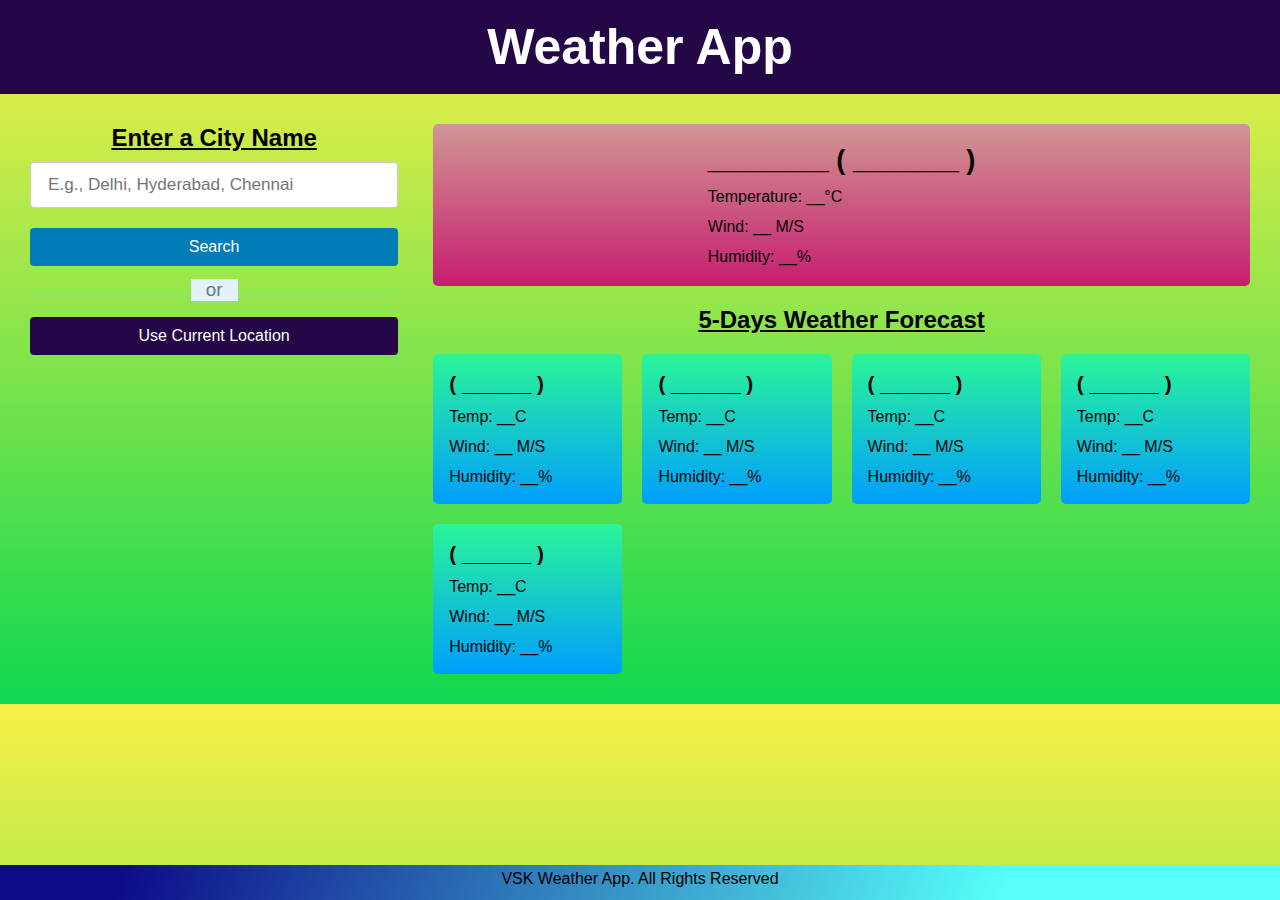
<file: index.html>
<!DOCTYPE html>
<html lang="en">
  <head>
    <meta charset="utf-8">
    <title>Weather App VSK</title>
    <link rel="stylesheet" href="Day10Task10.css">
    <meta name="viewport" content="width=device-width, initial-scale=1.0">
    <script src="Day10Task10.js" defer></script>
  </head>
  <body>
    <header>
    <h1>Weather App</h1>
  </header>
    <div class="container">
      <div class="weather-input">
        <h2><u>Enter a City Name</u></h2>
        <input class="city-input" type="text" placeholder="E.g., Delhi, Hyderabad, Chennai">
        <button class="search-btn">Search</button>
        <div class="separator"></div>
        <button class="location-btn">Use Current Location</button>
      </div>
      <div class="weather-data">
        <div class="current-weather">
          <div class="details">
            <h2>________ ( _______ )</h2>
            <h6>Temperature: __°C</h6>
            <h6>Wind: __ M/S</h6>
            <h6>Humidity: __%</h6>
          </div>
        </div>
        <div class="days-forecast">
          <h2><u>5-Days Weather Forecast</u></h2>
          <ul class="weather-cards">
            <li class="card">
              <h3>( ______ )</h3>
              <h6>Temp: __C</h6>
              <h6>Wind: __ M/S</h6>
              <h6>Humidity: __%</h6>
            </li>
            <li class="card">
              <h3>( ______ )</h3>
              <h6>Temp: __C</h6>
              <h6>Wind: __ M/S</h6>
              <h6>Humidity: __%</h6>
            </li>
            <li class="card">
              <h3>( ______ )</h3>
              <h6>Temp: __C</h6>
              <h6>Wind: __ M/S</h6>
              <h6>Humidity: __%</h6>
            </li>
            <li class="card">
              <h3>( ______ )</h3>
              <h6>Temp: __C</h6>
              <h6>Wind: __ M/S</h6>
              <h6>Humidity: __%</h6>
            </li>
            <li class="card">
              <h3>( ______ )</h3>
              <h6>Temp: __C</h6>
              <h6>Wind: __ M/S</h6>
              <h6>Humidity: __%</h6>
            </li>
          </ul>
        </div>
      </div>
    </div>
    <div id="footer">VSK Weather App. All Rights Reserved</div>
</body>
  
</html>
</file>
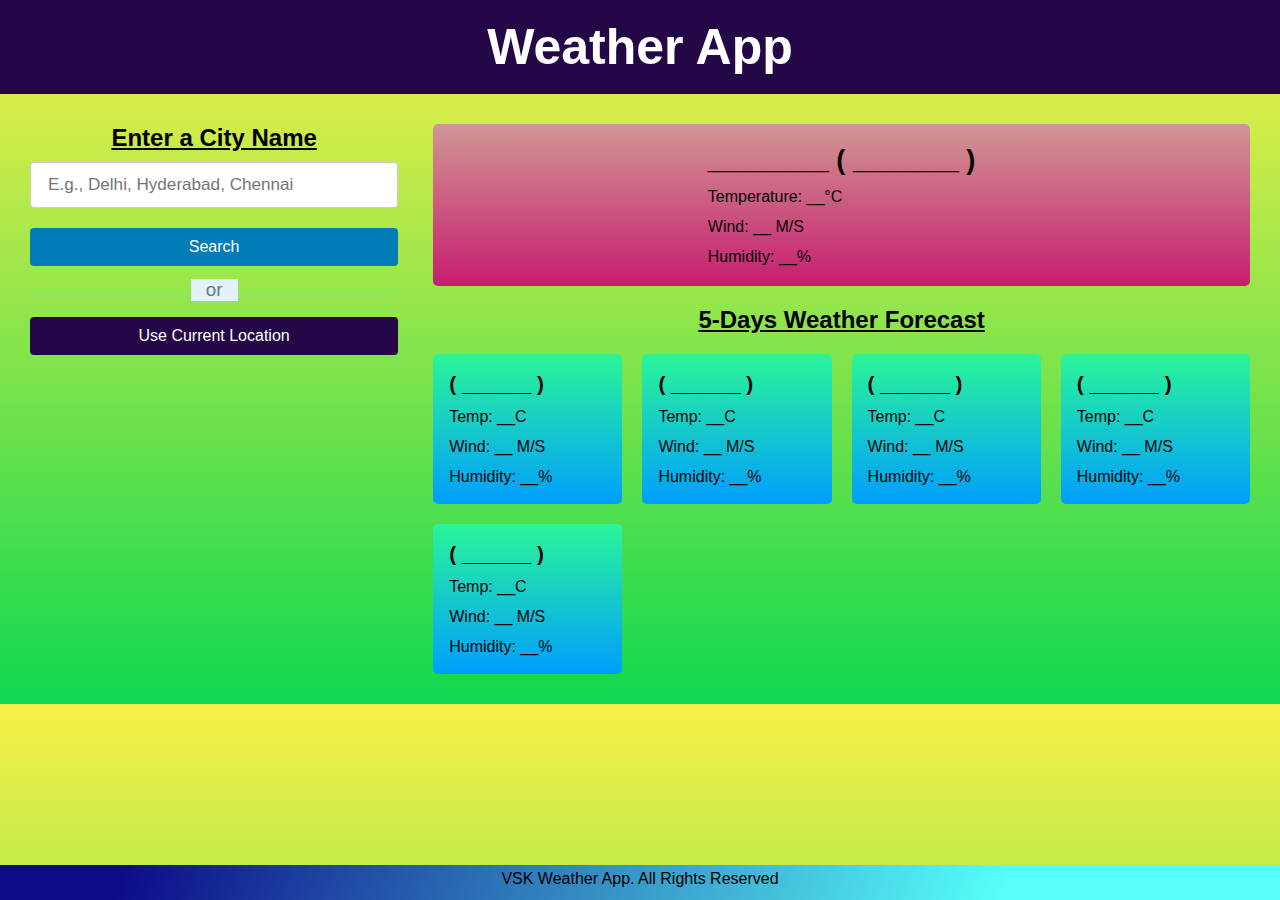
<file: Day10Task10.html>
<!DOCTYPE html>
<html lang="en">
  <head>
    <meta charset="utf-8">
    <title>Weather App VSK</title>
    <link rel="stylesheet" href="Day10Task10.css">
    <meta name="viewport" content="width=device-width, initial-scale=1.0">
    <script src="Day10Task10.js" defer></script>
  </head>
  <body>
    <header>
    <h1>Weather App</h1>
  </header>
    <div class="container">
      <div class="weather-input">
        <h2><u>Enter a City Name</u></h2>
        <input class="city-input" type="text" placeholder="E.g., Delhi, Hyderabad, Chennai">
        <button class="search-btn">Search</button>
        <div class="separator"></div>
        <button class="location-btn">Use Current Location</button>
      </div>
      <div class="weather-data">
        <div class="current-weather">
          <div class="details">
            <h2>________ ( _______ )</h2>
            <h6>Temperature: __°C</h6>
            <h6>Wind: __ M/S</h6>
            <h6>Humidity: __%</h6>
          </div>
        </div>
        <div class="days-forecast">
          <h2><u>5-Days Weather Forecast</u></h2>
          <ul class="weather-cards">
            <li class="card">
              <h3>( ______ )</h3>
              <h6>Temp: __C</h6>
              <h6>Wind: __ M/S</h6>
              <h6>Humidity: __%</h6>
            </li>
            <li class="card">
              <h3>( ______ )</h3>
              <h6>Temp: __C</h6>
              <h6>Wind: __ M/S</h6>
              <h6>Humidity: __%</h6>
            </li>
            <li class="card">
              <h3>( ______ )</h3>
              <h6>Temp: __C</h6>
              <h6>Wind: __ M/S</h6>
              <h6>Humidity: __%</h6>
            </li>
            <li class="card">
              <h3>( ______ )</h3>
              <h6>Temp: __C</h6>
              <h6>Wind: __ M/S</h6>
              <h6>Humidity: __%</h6>
            </li>
            <li class="card">
              <h3>( ______ )</h3>
              <h6>Temp: __C</h6>
              <h6>Wind: __ M/S</h6>
              <h6>Humidity: __%</h6>
            </li>
          </ul>
        </div>
      </div>
    </div>
    <div id="footer">VSK Weather App. All Rights Reserved</div>
</body>
  
</html>
</file>
<file: Day10Task10.css>
/* Import Google font - Open Sans */
@import url('https://fonts.googleapis.com/css2?family=Open+Sans:wght@400;500;600;700&display=swap');
* {
  margin: 0;
  padding: 0;
  box-sizing: border-box;
  font-family: 'arial', sans-serif;
}
body {
    background: linear-gradient(to top, #0fd850 0%, #f9f047 100%);
}

h1 {
    background: #240747;
    font-size: 50px;
    text-align: center;
    padding: 18px 0;
    color: white;
}

.container{
  display: flex;
  gap: 35px;
  padding: 30px;
}
h2{
    text-align: center;
    align-items: center;
}
.weather-input {
  width: 550px;
}
.weather-input input {
  height: 46px;
  width: 100%;
  outline: none;
  font-size: 1.07rem;
  padding: 0 17px;
  margin: 10px 0 20px 0;
  border-radius: 4px;
  border: 1px solid #ccc;
}
.weather-input input:focus {
  padding: 0 16px;
  border: 2px solid #0aa3ce;
}
.weather-input .separator {
  height: 1px;
  width: 100%;
  margin: 25px 0;
  background: #BBBBBB;
  display: flex;
  align-items: center;
  justify-content: center;
}
.weather-input .separator::before{
  content: "or";
  color: #6C757D;
  font-size: 1.18rem;
  padding: 0 15px;
  margin-top: -4px;
  background: #E3F2FD;
}
.weather-input button {
  width: 100%;
  padding: 10px 0;
  cursor: pointer;
  outline: none;
  border: none;
  border-radius: 4px;
  font-size: 1rem;
  color: #fff;
  background: #007cb9;
  transition: 0.2s ease;
}
.weather-input .search-btn:hover {
  background: #a00887;
}
.weather-input .location-btn {
  background: #240747;
}
.weather-input .location-btn:hover {
  background: #e92203;
}
.weather-data {
  width: 100%;
}
.weather-data .current-weather {
  color: #040404;
  background: linear-gradient(to top, #c71d6f 0%, #d09693 100%);
  border-radius: 5px;
  padding: 20px 70px 20px 20px;
  display: flex;
  justify-content: space-evenly;
}

.current-weather h2 {
  font-weight: 700;
  font-size: 1.7rem;
}
.weather-data h6 {
  margin-top: 12px;
  font-size: 1rem;
  font-weight: 500;
}
.current-weather .icon {
  text-align: center;
}
.current-weather .icon img {
  max-width: 120px;
  margin-top: -15px;
}
.current-weather .icon h6 {
  margin-top: -10px;
  text-transform: capitalize;
}
.days-forecast h2 {
  margin: 20px 0;
  font-size: 1.5rem;
}
.days-forecast .weather-cards {
  display: flex;
  gap: 20px;
}
.weather-cards .card {
  color: #050505;
  padding: 18px 16px;
  list-style: none;
  width: calc(100% / 5);
  background: linear-gradient(180deg, #2af598 0%, #009efd 100%);
  border-radius: 5px;
}
.weather-cards .card h3 {
  font-size: 1.3rem;
  font-weight: 600;
}

.weather-cards .card img {
  max-width: 70px;
  margin: 5px 0 -12px 0;
}

@media (max-width: 1400px) {
  .weather-data .current-weather {
    padding: 20px;
  }
  .weather-cards {
    flex-wrap: wrap;
  }
  .weather-cards .card {
    width: calc(100% / 4 - 15px);
  }
}
@media (max-width: 1200px) {
  .weather-cards .card {
    width: calc(100% / 3 - 15px);
  }
}
@media (max-width: 950px) {
  .weather-input {
    width: 450px;
  }
  .weather-cards .card {
    width: calc(100% / 2 - 10px);
  }
}
@media (max-width: 750px) {
  h1 {
    font-size: 1.45rem;
    padding: 16px 0;
  }
  .container {
    flex-wrap: wrap;
    padding: 15px;
  }
  .weather-input {
    width: 100%;
  }
  .weather-data h2 {
    font-size: 1.35rem;
  }
}
#footer {
    background: linear-gradient(109.5deg, rgb(13, 11, 136) 9.4%, rgb(86, 255, 248) 78.4%);
    position: fixed;
    padding: 5px;
    bottom: 0;
    width: 100%;
    /* Height of the footer*/
    height: 35px;
    text-align: center;
}
</file>
